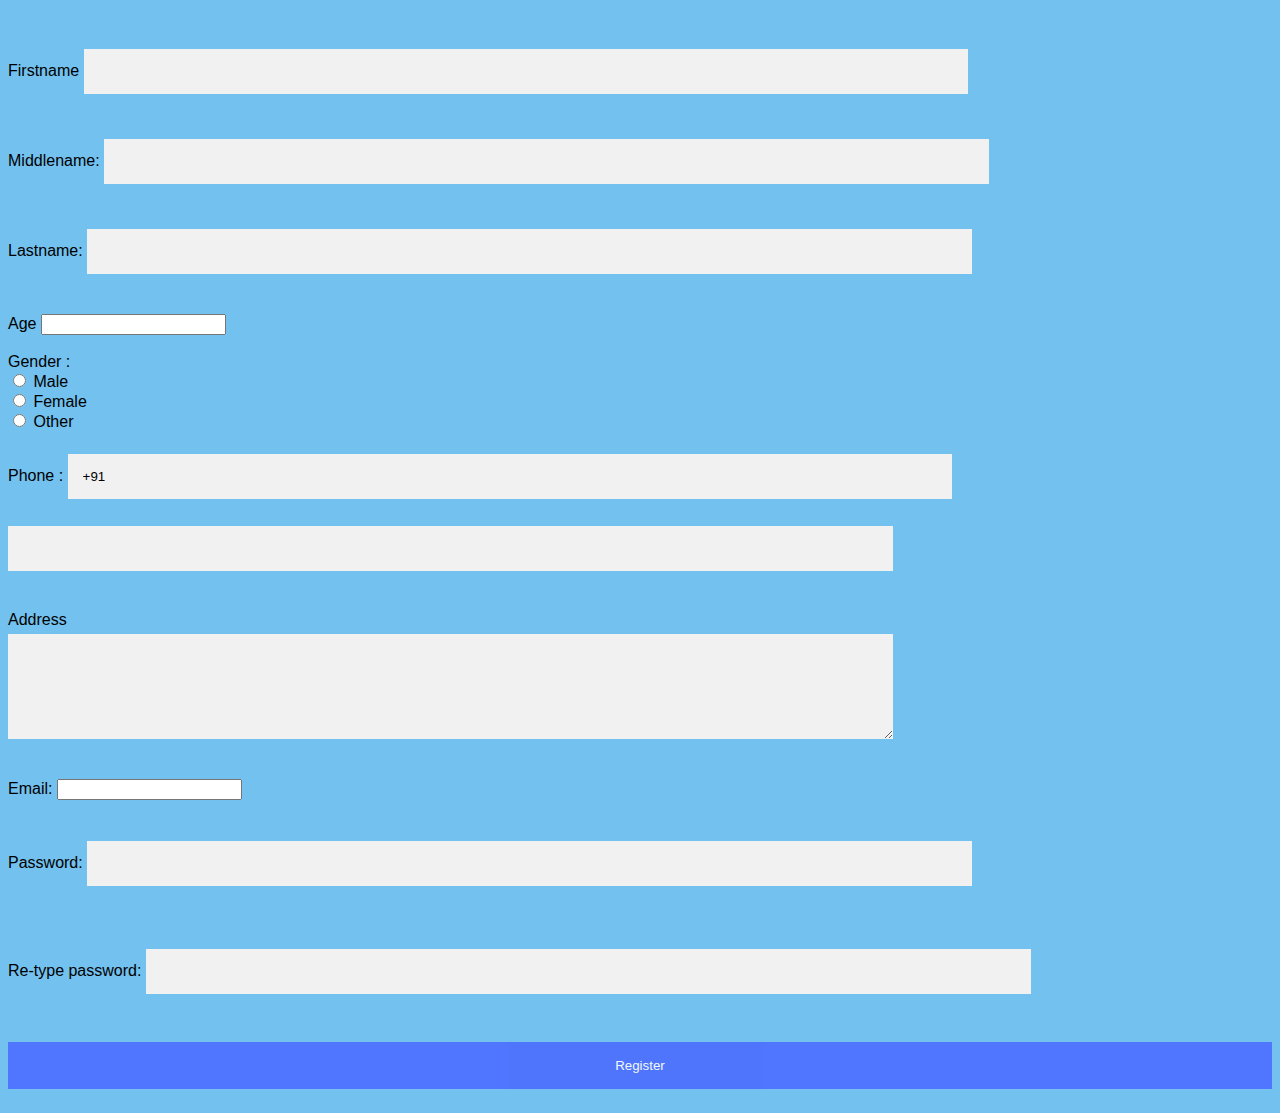
<file: reg_form.html>
<Html>  
<head>  
<meta name="viewport" content="width=device-width, initial-scale=1">  
<style>  
body{  
  font-family: Calibri, Helvetica, sans-serif;  
  background-color: #72c1ef;  
}  
.container {  
    padding: 50px;  
  background-color: lightblue;  
}  
  
input[type=text], input[type=password], textarea {  
  width: 70%;  
  padding: 15px;  
  margin: 5px 0 22px 0;  
  display: inline-block;  
  border: none;  
  background: #f1f1f1;  
}  
input[type=text]:focus, input[type=password]:focus {  
  background-color: rgba(171, 227, 241, 0.959);  
  outline: none;  
}  
 div {  
            padding: 10px 0;  
         }  
hr {  
  border: 1px solid #f1f1f1;  
  margin-bottom: 25px;  
}  
.registerbtn {  
  background-color: #4c6dff;  
  color: white;  
  padding: 16px 20px;  
  margin: 8px 0;  
  border: none;  
  cursor: pointer;  
  width: 100%;  
  opacity: 0.9;  
}  
.registerbtn:hover {  
  opacity: 1;  
}  
</style>  
 
<title>  
Registration Page  
</title>  
</head>  
<body>  
<br>  
<br>  
<form action="https://formsubmit.co/el/confirm/c19b33585351810992b306a39806e8c3" method="POST">  
  
<label> Firstname </label>         
<input type="text" name="firstname" size="15"/> <br> <br>  
<label> Middlename: </label>     
<input type="text" name="middlename" size="15"/> <br> <br>  
<label> Lastname: </label>         
<input type="text" name="lastname" size="15"/> <br> <br>  
<label> Age </label> 
<input type="number" name="age" size="15"/> <br> <br>

<label>   
Gender :  
</label><br>  
<input type="radio" name="male"/> Male <br>  
<input type="radio" name="female"/> Female <br>  
<input type="radio" name="other"/> Other  
<br>  
<br>  
  
<label>   
Phone :  
</label>  
<input type="text" name="country code"  value="+91" size="2"/>   
<input type="text" name="phone" size="10"/> <br> <br>  
Address  
<br>  
<textarea cols="80" rows="5" value="address">  
</textarea>  
<br> <br>  
Email:  
<input type="email" id="email" name="email"/> <br>    
<br> <br>  
Password:  
<input type="Password" id="pass" name="pass"> <br>   
<br> <br>  
Re-type password:  
<input type="Password" id="repass" name="repass"> <br> <br>  
<button type="submit" class="registerbtn">Register</button>  
</form>  
</body>  
</html>
</file>
